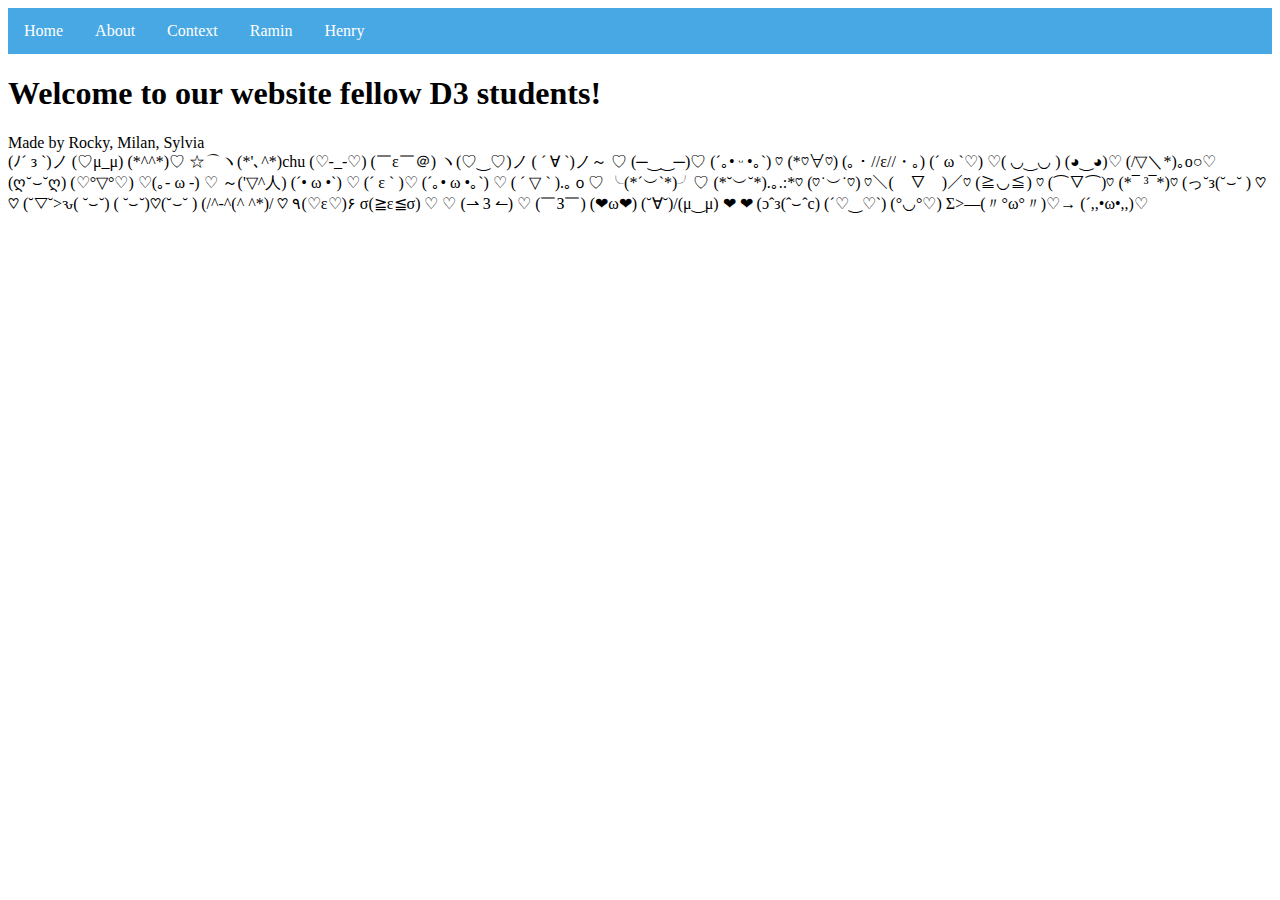
<file: index.html>
<!DOCTYPE html>
<html lang="en">
	<head>
		<meta charset="UTF-8">
		<link rel="stylesheet" href="Index.css" />
		<title>Best Group</title>
	</head>
	<body>
		<ul>
			<li><a href="index.html">Home</a></li>
			<li><a href="about.html">About</a></li>
			<li><a href="context.html">Context</a></li>
			<li><a href="Ramin.html">Ramin</a></li>
			<li><a href="henry.html">Henry</a></li>
		  </ul>
			  <h1>
				  Welcome to our website fellow D3 students!
			  </h1>
			  <p>Made by Rocky, Milan, Sylvia 
					<br>
				(ﾉ´ з `)ノ	(♡μ_μ)	(*^^*)♡	☆⌒ヽ(*'､^*)chu

				(♡-_-♡)	(￣ε￣＠)	ヽ(♡‿♡)ノ	( ´ ∀ `)ノ～ ♡

				(─‿‿─)♡	(´｡• ᵕ •｡`) ♡	(*♡∀♡)	(｡・//ε//・｡)

				(´ ω `♡)	♡( ◡‿◡ )	(◕‿◕)♡	(/▽＼*)｡o○♡

				(ღ˘⌣˘ღ)	(♡°▽°♡)	♡(｡- ω -)	♡ ～('▽^人)

				(´• ω •`) ♡	(´ ε ` )♡	(´｡• ω •｡`) ♡	( ´ ▽ ` ).｡ｏ♡

				╰(*´︶`*)╯♡	(*˘︶˘*).｡.:*♡	(♡˙︶˙♡)	♡＼(￣▽￣)／♡

				(≧◡≦) ♡	(⌒▽⌒)♡	(*¯ ³¯*)♡	(っ˘з(˘⌣˘ ) ♡

				♡ (˘▽˘>ԅ( ˘⌣˘)	( ˘⌣˘)♡(˘⌣˘ )	(/^-^(^ ^*)/ ♡	٩(♡ε♡)۶

				σ(≧ε≦σ) ♡	♡ (⇀ 3 ↼)	♡ (￣З￣)	(❤ω❤)

				(˘∀˘)/(μ‿μ) ❤	❤ (ɔˆз(ˆ⌣ˆc)	(´♡‿♡`)	(°◡°♡)

				Σ>―(〃°ω°〃)♡→	(´,,•ω•,,)♡
			  </p>

			 
	</body>
</html>
</file>
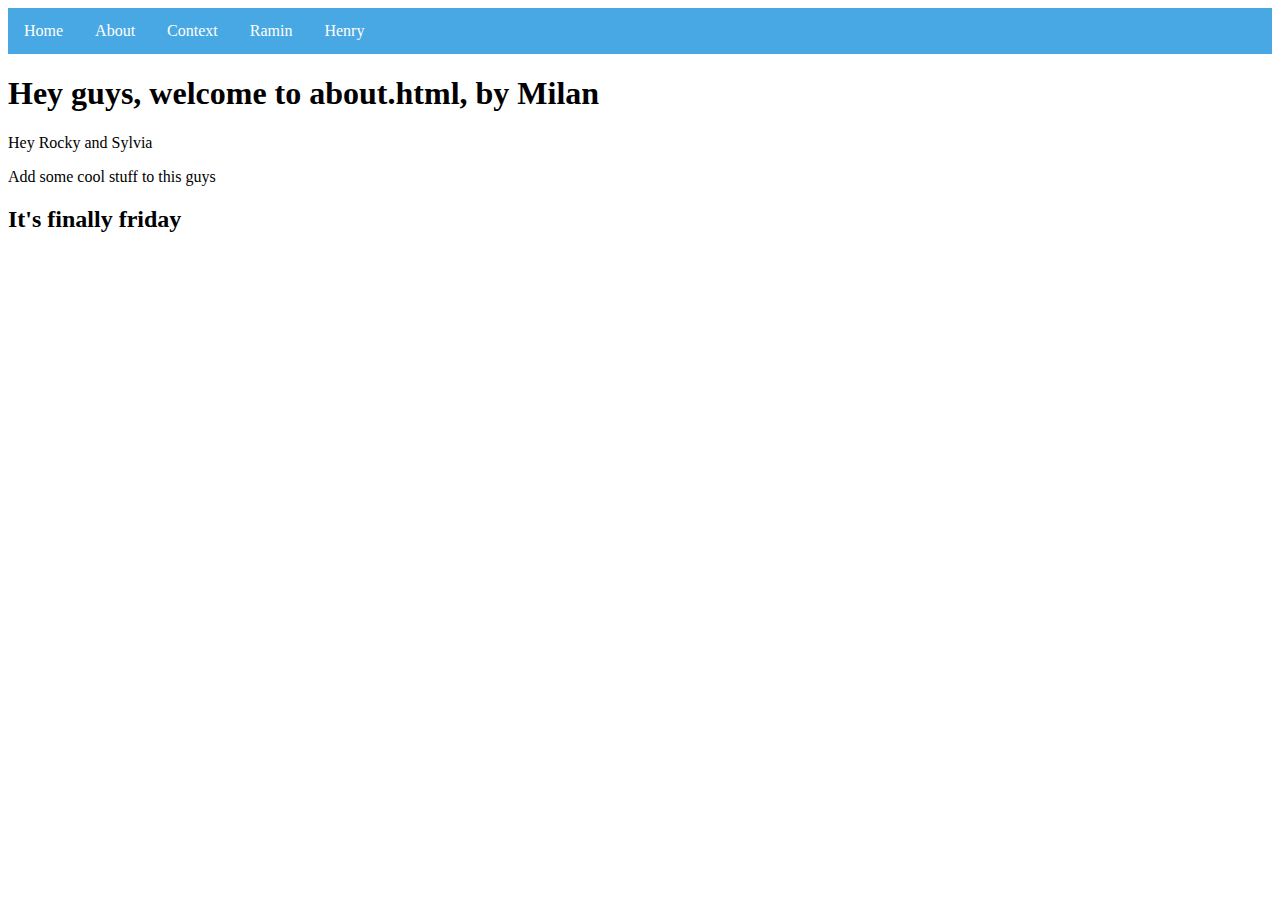
<file: about.html>
<!DOCTYPE html>
<html lang="en">
<head>
 <title>About</title>
  <link rel="stylesheet" href="about.css" />

</head>
<body>
    <ul>
        <li><a href="index.html">Home</a></li>
        <li><a href="about.html">About</a></li>
        <li><a href="context.html">Context</a></li>
        <li><a href="Ramin.html">Ramin</a></li>
        <li><a href="henry.html">Henry</a></li>
      </ul>

    <h1> Hey guys, welcome to about.html, by Milan  </h1>

<p> Hey Rocky and Sylvia </p>
<div>
  <p> Add some cool stuff to this guys </p>

<h2> It's finally friday
</h2>


</div>

</body>

</html>
</file>
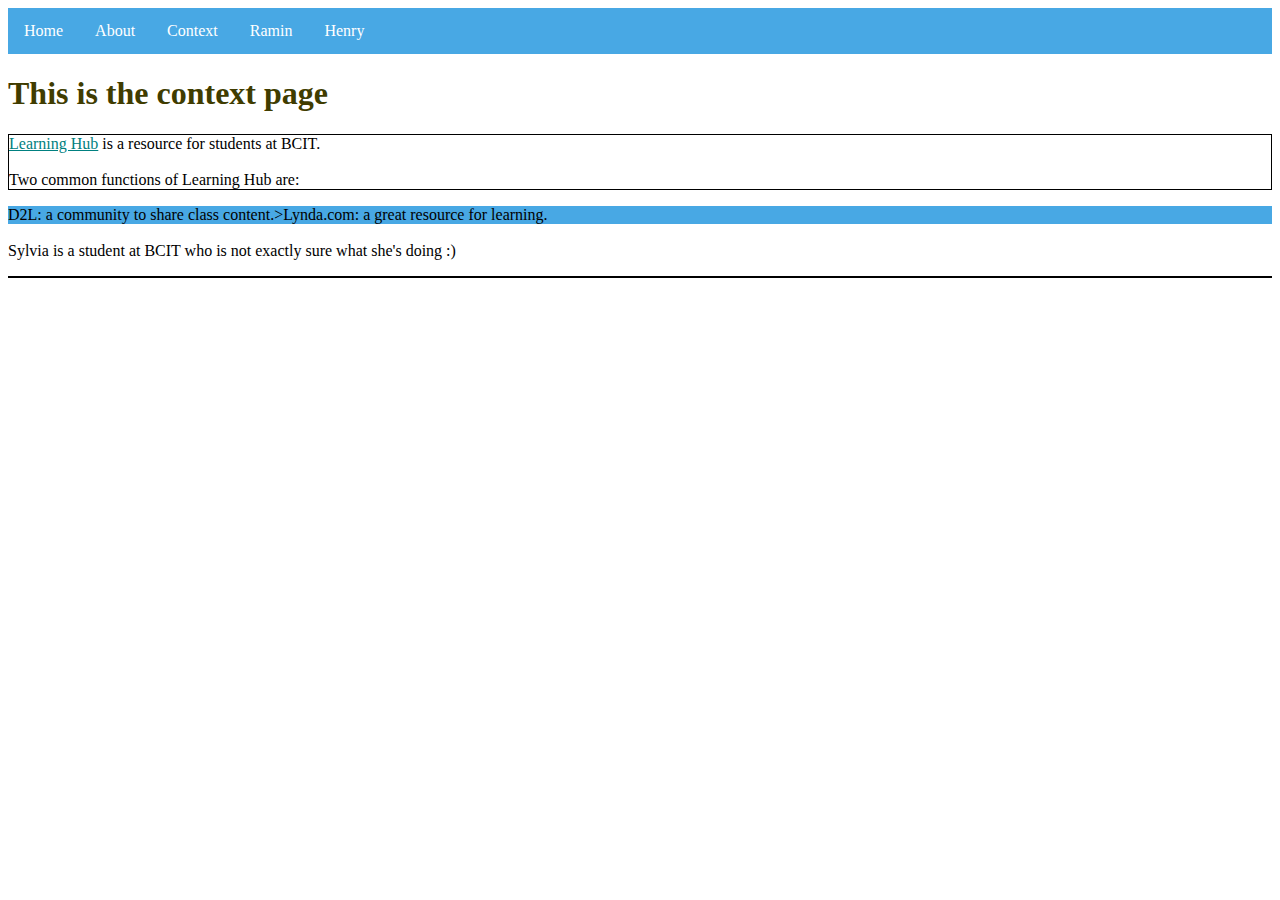
<file: context.html>
<!DOCTYPE html>
<html lang="en">
<head> 
<title>Context</title>
  <link rel="stylesheet" href="context.css" />

</head>


<body>
    <ul>
				<li><a href="index.html">Home</a></li>
				<li><a href="about.html">About</a></li>
				<li><a href="context.html">Context</a></li>
				<li><a href="Ramin.html">Ramin</a></li>
        <li><a href="henry.html">Henry</a></li>
			  </ul>
  <h1>This is the context page</h1>
  <p>
    <a href="learn.bcit.ca">Learning Hub</a> is a resource for students at BCIT.
    <br><br>
    Two common functions of Learning Hub are:

    <ul>
      <li>D2L: a community to share class content.</li>
      <li>>Lynda.com: a great resource for learning.</li>
    </ul>
    <br>
    Sylvia is a student at BCIT who is not exactly sure what she's doing  :)
  </p>
</body>
</html>
</file>
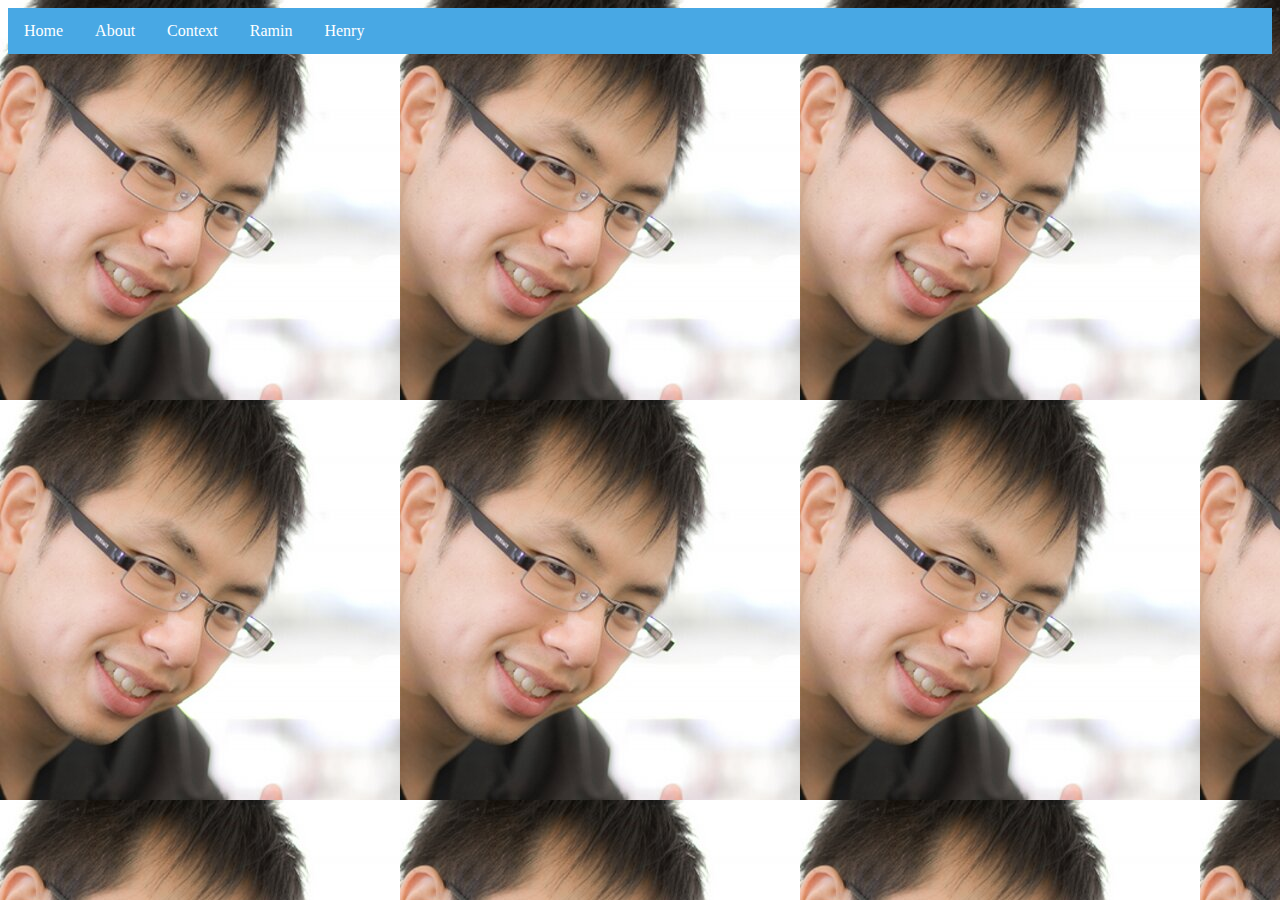
<file: henry.html>
<!DOCTYPE html>
<html lang="en">
<head> 
<title>Henry</title>
  <link rel="stylesheet" href="henry.css" />

</head>


<body>
    <ul>
				<li><a href="index.html">Home</a></li>
				<li><a href="about.html">About</a></li>
				<li><a href="context.html">Context</a></li>
				<li><a href="Ramin.html">Ramin</a></li>
				<li><a href="henry.html">Henry</a></li>
			
			  </ul>
  
</body>
</html>
</file>
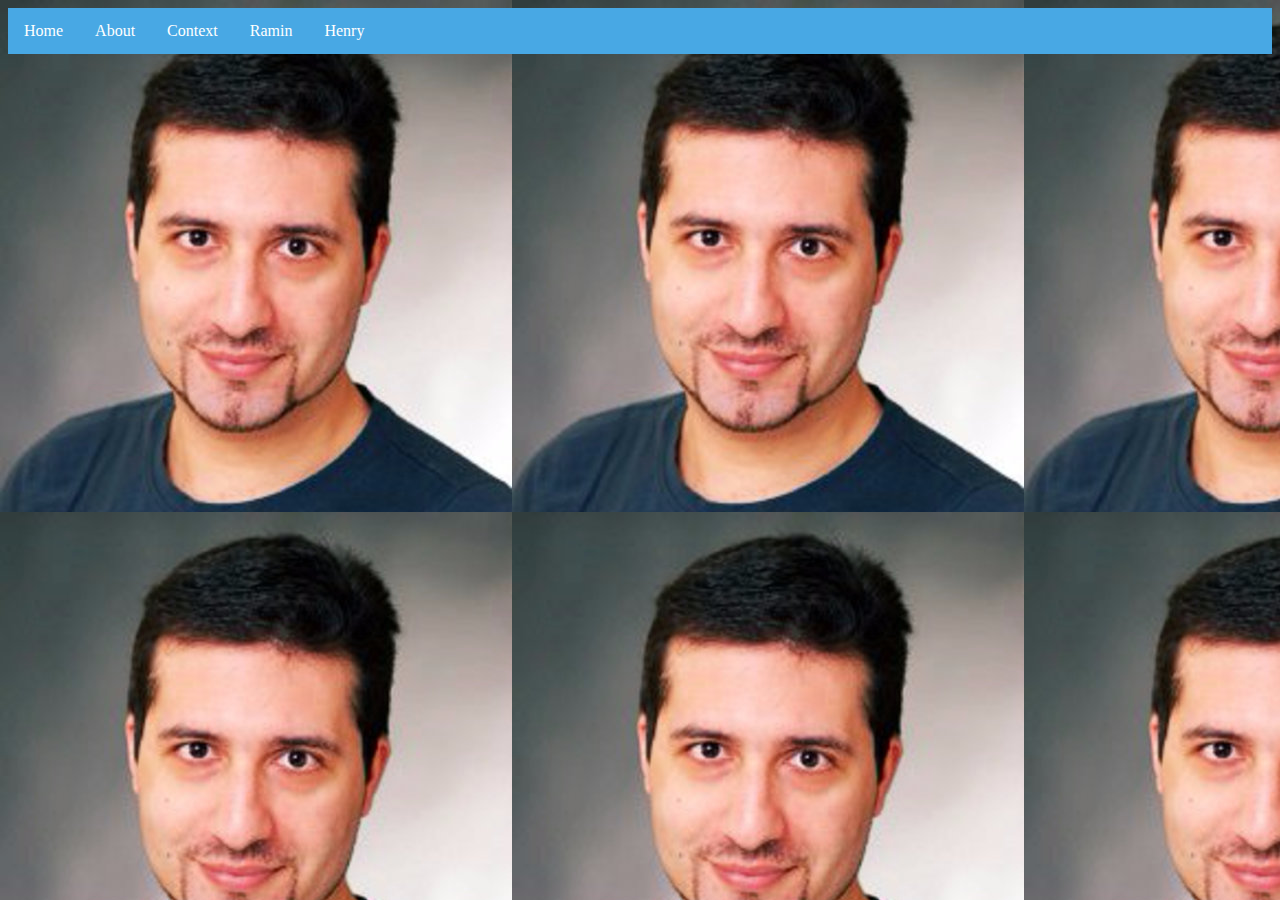
<file: Ramin.html>
<!DOCTYPE html>
<html lang="en">
<head> 
<title>Ramin</title>
  <link rel="stylesheet" href="ramin.css" />

</head>


<body>
        <ul>
				<li><a href="index.html">Home</a></li>
				<li><a href="about.html">About</a></li>
				<li><a href="context.html">Context</a></li>
				<li><a href="Ramin.html">Ramin</a></li>
				<li><a href="henry.html">Henry</a></li>
				
			  </ul>

</body>
</html>
</file>
<file: Index.css>
ul {
    list-style-type: none;
    margin: 0;
    padding: 0;
    overflow: hidden;
    background-color: rgb(72, 168, 228);
    
  }
  
  li {
    float: left;
  }
  
  li a {
    display: block;
    color: white;
    text-align: center;
    padding: 14px 16px;
    text-decoration: none;
  }
  
  li a:hover {
    background-color: white;
    color: rgb(72, 168, 228);

  }
</file>
<file: about.css>
ul {
    list-style-type: none;
    margin: 0;
    padding: 0;
    overflow: hidden;
    background-color: rgb(72, 168, 228);
    
  }
  
  li {
    float: left;
  }
  
  li a {
    display: block;
    color: white;
    text-align: center;
    padding: 14px 16px;
    text-decoration: none;
  }
  
  li a:hover {
    background-color: white;
    color: rgb(72, 168, 228);

  }
</file>
<file: context.css>
ul {
    list-style-type: none;
    margin: 0;
    padding: 0;
    overflow: hidden;
    background-color: rgb(72, 168, 228);
    
  }
  
  li {
    float: left;
  }
  
  li a {
    display: block;
    color: white;
    text-align: center;
    padding: 14px 16px;
    text-decoration: none;
  }
  
  li a:hover {
    background-color: white;
    color: rgb(72, 168, 228);

  }

#body {
  background-color: #FFEF00;
}

h2+p {
  background-color: #7F7700;
  color: white;
}

h1,h2 {
  color: #403C00;
}

a {
  color: teal;
}

a:visited {
  color: white;
}

div li {
  background-color: #BFB300;
}

p {
  border: 1px solid black
}

#marks  tr:nth-child(even) {
  background-color: pink;
}

#marks  tr:nth-child(odd) {
  background-color: lightgreen;
}

#highmark {
  background-color: teal !important;
}

.tues {
  background-color: red;
}

.mon {
  background-color: salmon;
}

li:hover {
  background-color: pink;
}
</file>
<file: henry.css>
ul {
    list-style-type: none;
    margin: 0;
    padding: 0;
    overflow: hidden;
    background-color: rgb(72, 168, 228);
    
  }
  
  li {
    float: left;
  }
  
  li a {
    display: block;
    color: white;
    text-align: center;
    padding: 14px 16px;
    text-decoration: none;
  }
  
  li a:hover {
    background-color: white;
    color: rgb(72, 168, 228);

  }
  body {
    background-image: url("henry.jpg");
    background-repeat: repeat;
  }
</file>
<file: ramin.css>
ul {
    list-style-type: none;
    margin: 0;
    padding: 0;
    overflow: hidden;
    background-color: rgb(72, 168, 228);
    
  }
  
  li {
    float: left;
  }
  
  li a {
    display: block;
    color: white;
    text-align: center;
    padding: 14px 16px;
    text-decoration: none;
  }
  
  li a:hover {
    background-color: white;
    color: rgb(72, 168, 228);

  }
  body {
    background-image: url("ramin.jpg");
    background-repeat: repeat;
  }
</file>
